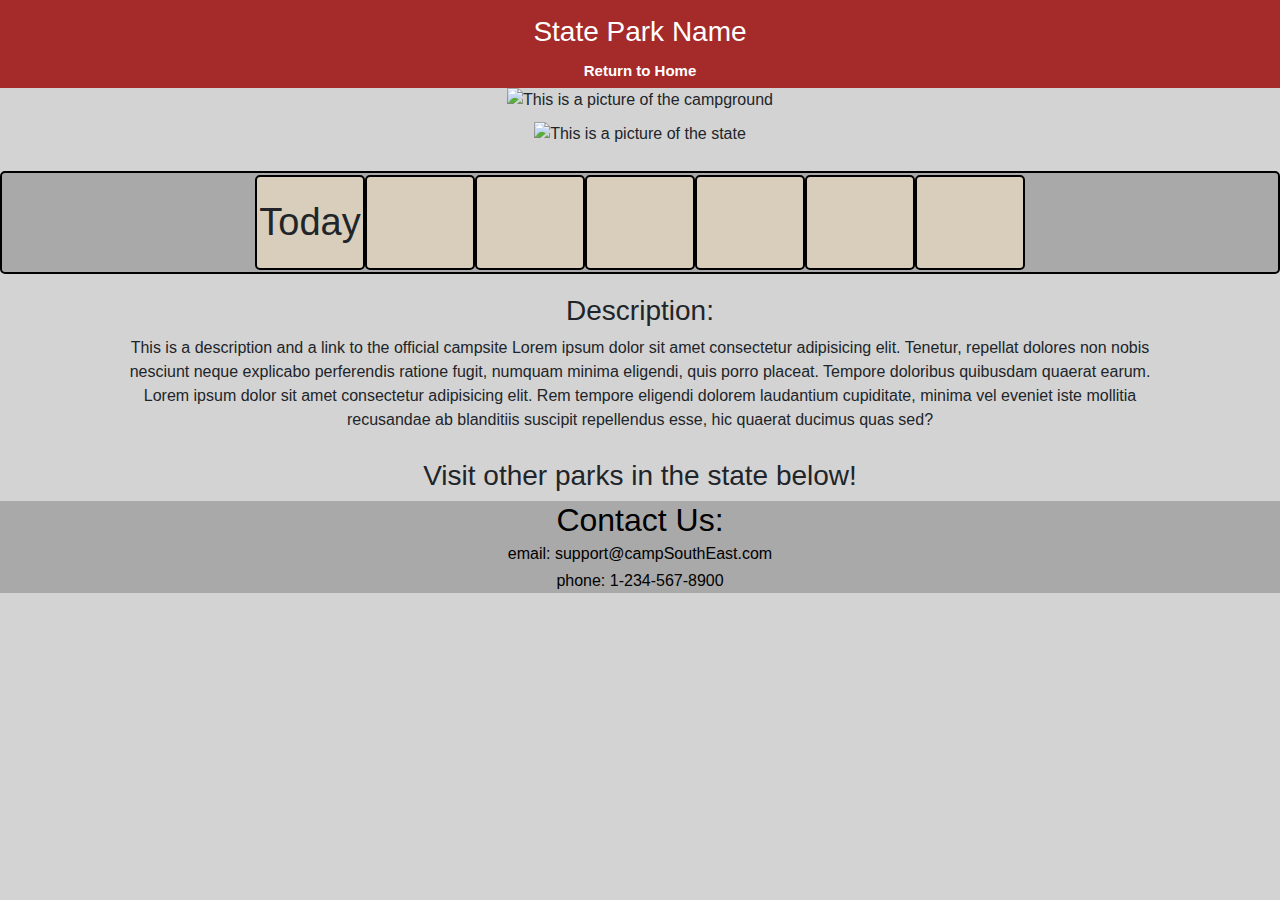
<file: assets/CampsitePage.html>
<!DOCTYPE html>
<html lang="en">

<head>
    <meta charset="UTF-8" />
    <meta http-equiv="X-UA-Compatible" content="ie=edge" />
    <meta name="viewport" content="width=device-width, initial-scale=1.0" />
    <link href="https://fonts.googleapis.com/css?family=Open+Sans&display=swap" rel="stylesheet" />
    <!-- This bootstrap link is only for weather icon color, no other styling is applied using bootstrap classes -->
    <link rel="stylesheet" href="https://stackpath.bootstrapcdn.com/bootstrap/4.3.1/css/bootstrap.min.css" /> 
    <link rel="stylesheet" href="style.css" />

    <title>Camp in the South-East</title>

</head>

<body id="CampsitePage">
    <header>
        <h1 id="InsertNameHere">State Park Name</h1>
        <a href="../index.html">Return to Home</a>
        <!-- <p id="zip"> Zip Code entered: None </p> -->
    </header>
    <main>
        <img id="sitePic" alt="This is a picture of the campground">

        <div id="weather">
            <img id="stImg" alt="This is a picture of the state">

            <!-- moved the div to make it go from top to bottom instead -->
            <div id="weather-header">

                <div id="forecast">

                    <div id="currentDay">
                        <p>Today</p>
                        <p id="i0" class="weatherEmoji"></p>
                        <p id="t0"></p>
                    </div>
                    <div id="one">
                        <p id="d1"></p>
                        <p id="i1"></p>
                        <p id="t1"></p>
                    </div>
                    <div id="two">
                        <p id="d2"></p>
                        <p id="i2"></p>
                        <p id="t2"></p>
                    </div>
                    <div id="three">
                        <p id="d3"></p>
                        <p id="i3"></p>
                        <p id="t3"></p>
                    </div>
                    <div id="four">
                        <p id="d4"></p>
                        <p id="i4"></p>
                        <p id="t4"></p>
                    </div>
                    <div id="five">
                        <p id="d5"></p>
                        <p id="i5"></p>
                        <p id="t5"></p>
                    </div>
                    <div id="six">
                        <p id="d6"></p>
                        <p id="i6"></p>
                        <p id="t6"></p>
                    </div>
                </div>
            </div>
        </div>
        <h3>Description:</h3>
        <p id="description">This is a description and a link to the official campsite Lorem ipsum dolor sit amet
            consectetur adipisicing elit. Tenetur, repellat dolores non nobis nesciunt neque explicabo perferendis
            ratione fugit, numquam minima eligendi, quis porro placeat. Tempore doloribus quibusdam quaerat earum. Lorem
            ipsum dolor sit amet consectetur adipisicing elit. Rem tempore eligendi dolorem laudantium cupiditate,
            minima vel eveniet iste mollitia recusandae ab blanditiis suscipit repellendus esse, hic quaerat ducimus
            quas sed?</p>
            <br/>
        <h3>Visit other parks in the state below!</h3>


    </main>
</body>

<footer>
    <h2>Contact Us:</h2>
    <p>email: support@campSouthEast.com</p>
    <p>phone: 1-234-567-8900</p>
</footer>
<script src="CampsiteScript.js"></script>

</html>
</file>
<file: assets/style.css>
header{ 
    color:white;
    text-align: center;
    background-color: brown;
    padding:5px;
}
h1{font-size: 28px;}
a{
    color:white;
    font-weight: bolder;
}
a:hover{
    color:yellow;
}

main{
    margin-top: 30px;
    display: block;
    text-align: center;
    
}
input{
    min-height: 3em; 
    border-radius: 4px; 
    text-align:center;  
}
img{
    margin-top: 10px;
    width: 40%;
}
footer{
    width:100%;
    height:13%;
    position:realtive;
    bottom: 0%;
    text-align: center;
    color:black;
    background-color: darkgray;
}
body{
    background-color: lightgray;
}


h2{margin:0px}
p{margin:3px}


/* This us for campsite specific styling */
#CampsitePage main{
    margin-top: 0px;
    width:100%;
}

#stImg{
    max-width: 25% ;
    max-height: 8%;  
    height:160px;  
    width:auto;
    
}

#CampsitePage a{
    font-size: 15px;
}

#CampsitePage header{
    padding:5px;
}
#CampsitePage h1{
    margin:10px;
}

#sitePic{
    margin-top:0px; 
    height:auto;
    max-height: 200px;
    background-position: center center;
    max-width: 100%;
    width:100%;

    background-size: fill; 
}
#weather{
    display: flex;
    justify-content: center;
    width: 100%;
    height: 70%;
    margin-bottom: 20px;
    align-items: center;
}
#weather p{
    margin: 15px;
    margin-bottom: 0px;
    width:100%;
    /* border:1px solid red; */
    font-size: 40px;
    margin-left: 0px;
}

#weather-header{
    margin-top: 25px;
}

#forecast{
    display: flex;
    justify-content: center;
    border: 2px solid black;
    border-radius: 5px;
    padding: 2px;
    background-color: darkgrey;
   margin-left: 20px;
   font-size: 20px;
}

#forecast p{
    font-size: 190%;
}



  /* weather */
#currentDay,#one,#two,#three,#four,#five,#six{
    border: 2px solid black;
    border-radius: 5px;
    padding: 2px;
    background-color: rgb(216, 206, 187);
    width: 110px;
}

/* Dropdown Button */
.dropbtn {
    background-color: #3498DB;
    color: white;
    padding: 16px;
    font-size: 16px;
    border: none;
    cursor: pointer;
  }
  
  /* Dropdown button on hover & focus */
  .dropbtn:hover, .dropbtn:focus {
    background-color: #2980B9;
  }
  
  /* The container <div> - needed to position the dropdown content */
  .dropdown {
    position: relative;
    display: inline-block;
  }

  
  /* Dropdown Content (Hidden by Default) */
  .dropdown-content {
    display: none;
    position: absolute;
    background-color: #f1f1f1;
    min-width: 160px;
    box-shadow: 0px 8px 16px 0px rgba(0,0,0,0.2);
    z-index: 1;
  }
  
  /* Links inside the dropdown */
  .dropdown-content a {
    color: black;
    padding: 12px 16px;
    text-decoration: none;
    display: block;
  }
  

li{ 
    list-style-type: none;
}
  
  /* Change color of dropdown links on hover */
  .dropdown-content a:hover {background-color: #ddd}
  
#button{
    min-width: 160px;
    margin-bottom: 15px;
}

#description{
     margin-left:10%; 
     margin-right: 10%;
}


@media (max-width:1400px){
    #forecast{
        margin-left: 0px;
    }
    #weather {
        display:block;
    
    }
      }
      @media (max-width:750px){
        #forecast h4,#forecast p{
       font-size: 75%;
    
        }
    
      }
</file>
